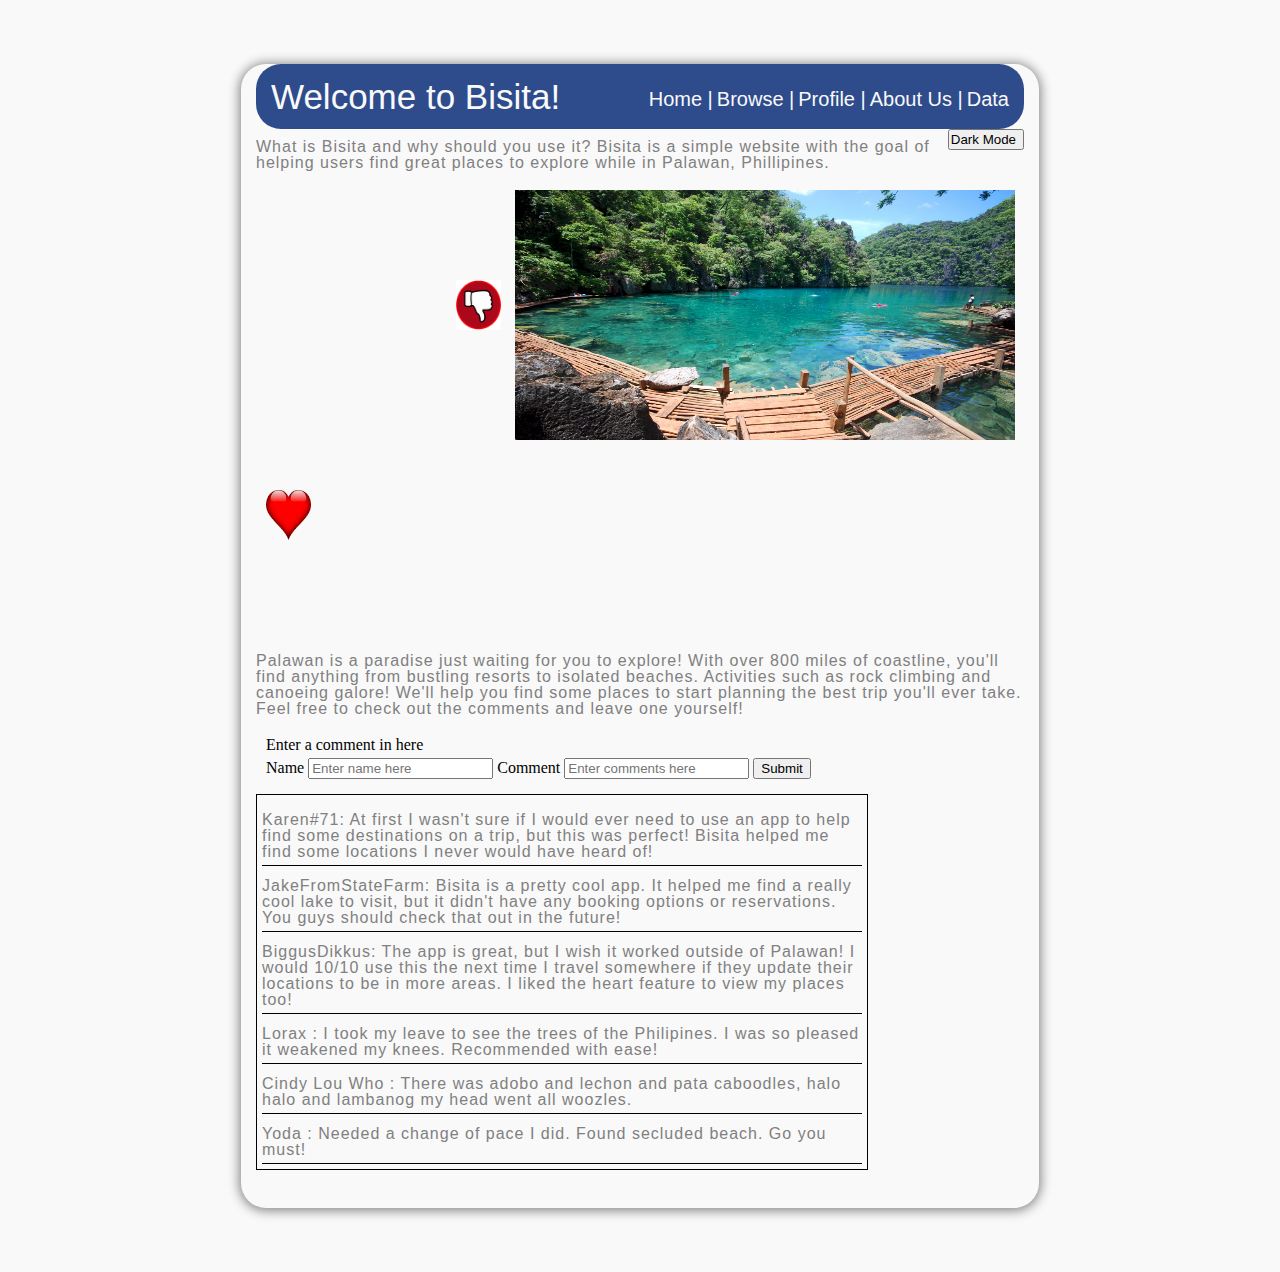
<file: index.html>
<!DOCTYPE html>
<html lang="en">
<head>
  <meta charset="UTF-8">
  <meta name="viewport" content="width=device-width, initial-scale=1.0">
  <link rel="stylesheet" href="CSS/reset.css">
  <link rel="stylesheet" href="CSS/index.css">
  <title>Bisita.co</title>
</head>
<body>
  <header>
    <nav>
      <ul>
        <li><a  href="landing-page.html"> Home |</a></li>
        <li><a  href="index.html"> Browse |</a></li>
        <li><a  href="profile.html"> Profile |</a></li>
        <li><a  href="about.html"> About Us |</a></li>
        <li><a  href="data.html"> Data </a></li>
      </ul>
    </nav>
    <h1>Welcome to Bisita!</h1>
  </header>
  <button onclick="myDarkMode()">Dark Mode</button>

  <div>
    <p>What is Bisita and why should you use it? Bisita is a simple website with the goal of helping users find great places to explore while in Palawan, Phillipines. </p>
  </div>

  <article>

    <img id="thumbDown" src="images/thumbdown.png" height=10px width=10px>
    <div id="List-of-Images"></div> 
    <img id="hearted" src="images/heart.png" height=10px width=10px>

  </article>

  <div>
    <p>Palawan is a paradise just waiting for you to explore! With over 800 miles of coastline, you'll find anything from bustling resorts to isolated beaches. Activities such as rock climbing and canoeing galore! We'll help you find some places to start planning the best trip you'll ever take. Feel free to check out the comments and leave one yourself!</p>
  </div>

  <form id = "addcomments">
    <fieldset>
      <legend>Enter a comment in here</legend>

        <label for="nameInput">Name</label>
        <input type="text" name="nameInput" placeholder="Enter name here">

        <label for="commentInput">Comment</label>
        <input type="text" name="commentInput" placeholder="Enter comments here">

        
        <input type ="submit">
    </fieldset>
  </form>

  <div>
    <ul id = "commentsection">
      <li>

        <p>Karen#71: At first I wasn't sure if I would ever need to use an app to help find some destinations on a trip, but this was perfect! Bisita helped me find some locations I never would have heard of!</p>
      </li>
      <li>
        <p>JakeFromStateFarm: Bisita is a pretty cool app. It helped me find a really cool lake to visit, but it didn't have any booking options or reservations. You guys should check that out in the future!</p>
      </li>
      <li>
        <p>BiggusDikkus: The app is great, but I wish it worked outside of Palawan! I would 10/10 use this the next time I travel somewhere if they update their locations to be in more areas. I liked the heart feature to view my places too!</p>
      </li>
      <li>
        <p>Lorax : I took my leave to see the trees of the Philipines. I was so pleased it weakened my knees. Recommended with ease!</p>
      </li>
      <li>
        <p>Cindy Lou Who : There was adobo and lechon and pata caboodles, halo halo and lambanog my head went all woozles.</p>
      </li>
      <li>
        <p>Yoda : Needed a change of pace I did. Found secluded beach. Go you must!</p>

      </li>
    </ul>
  </div>

</body>
<script src="js/index.js"></script>
</html>
</file>
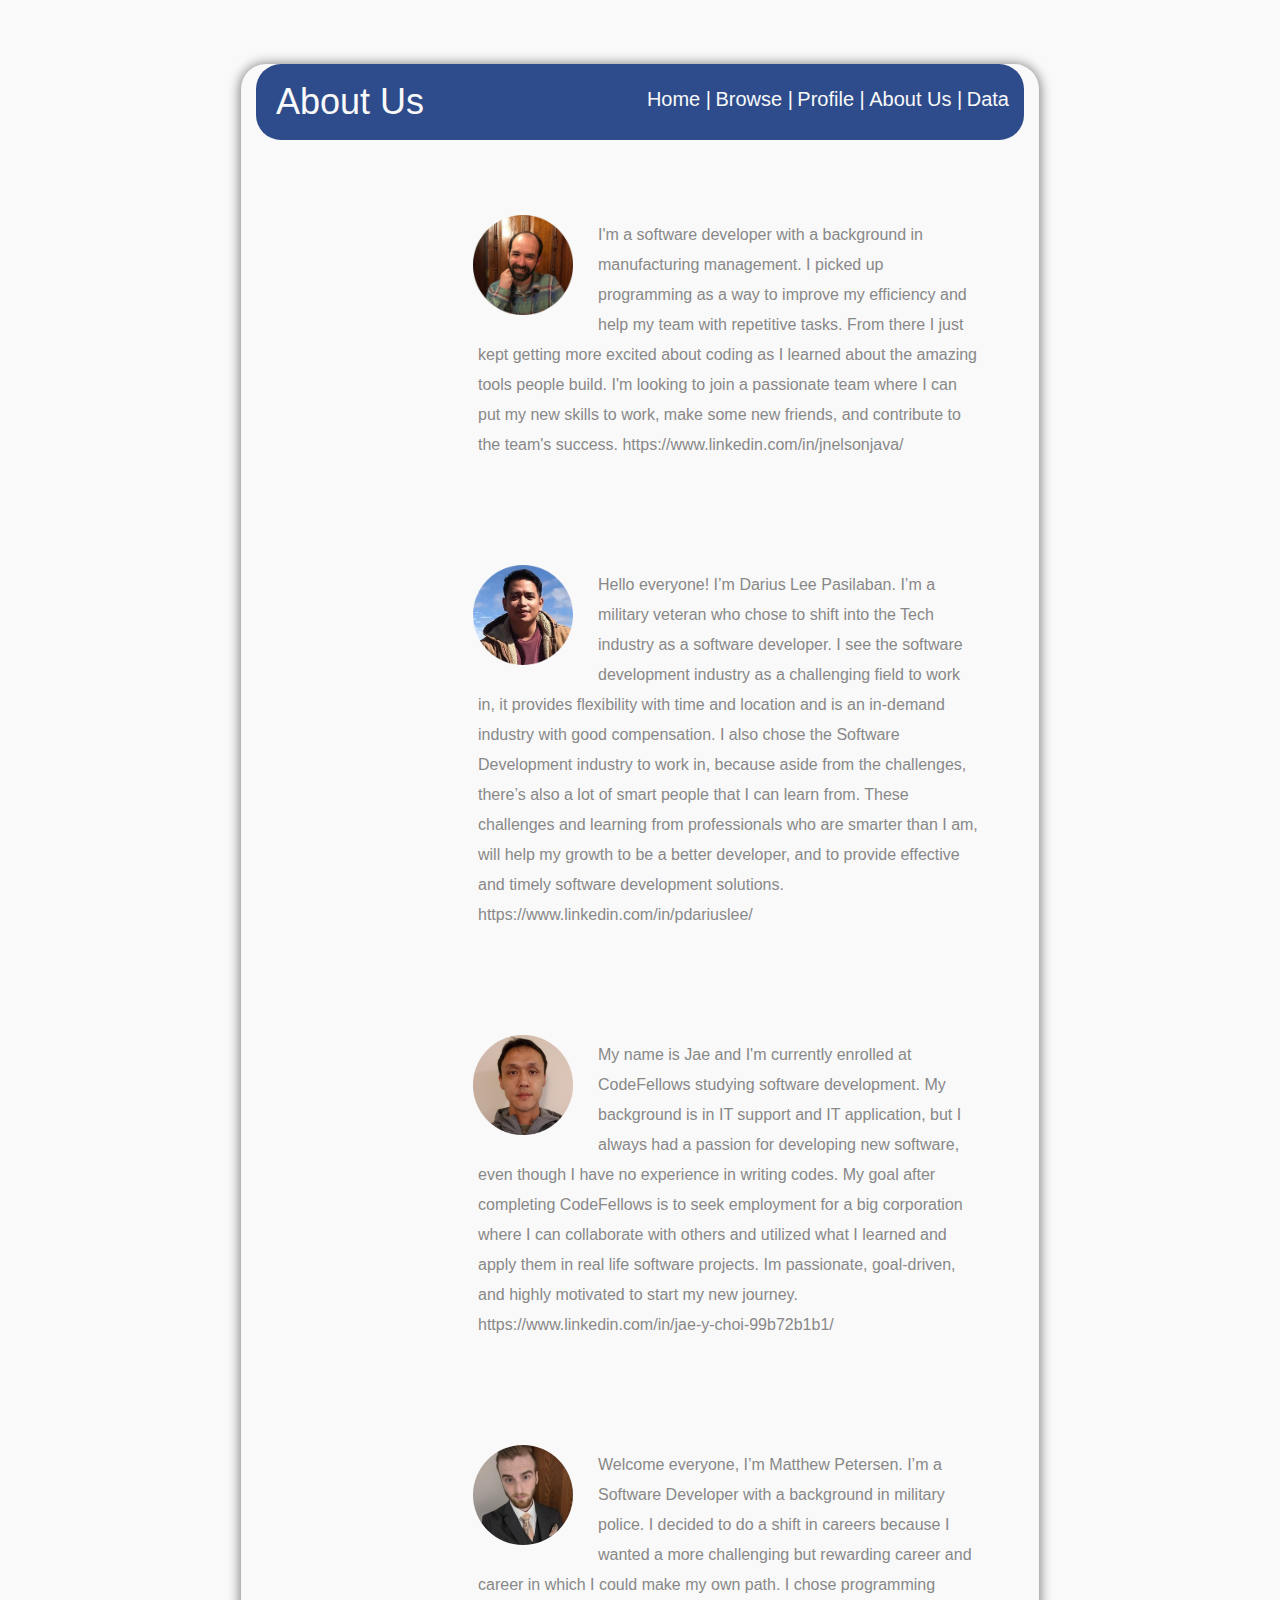
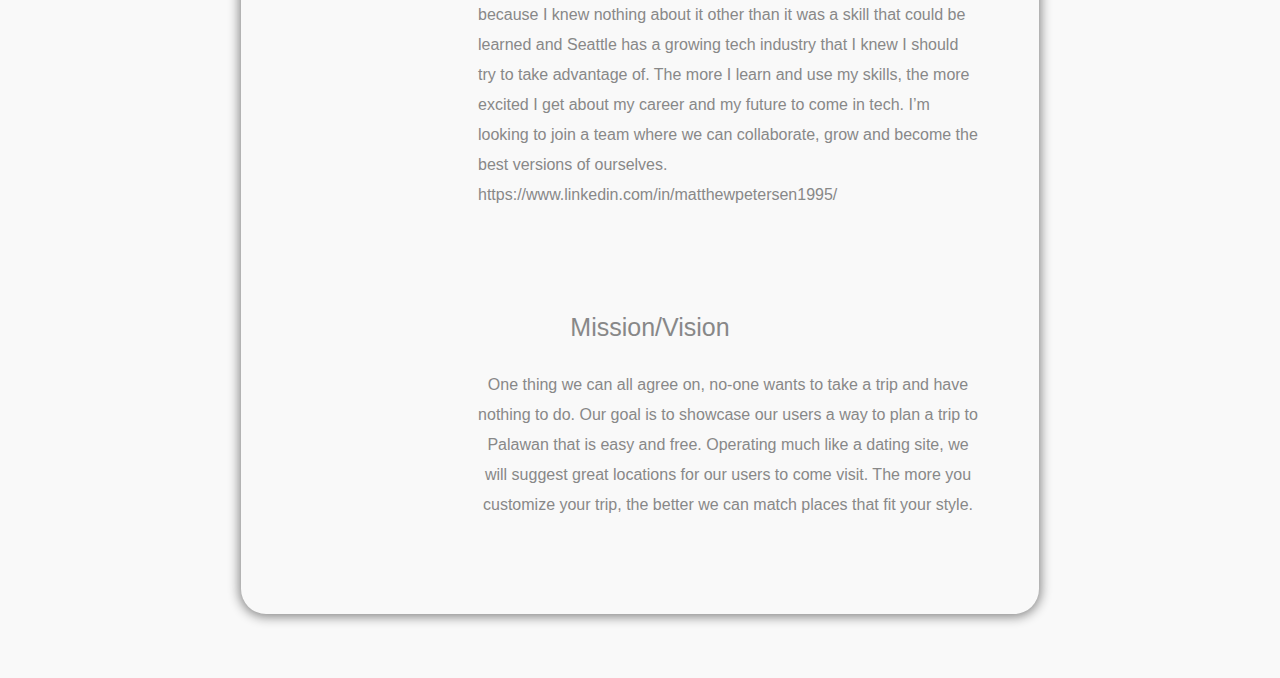
<file: about.html>
<!DOCTYPE html>
<html lang="en">

<head>
  <meta charset="UTF-8">
  <meta name="viewport" content="width=device-width, initial-scale=1.0">
  <title>Bisita.co</title>
  <link rel="stylesheet" href="CSS/reset.css">
  <link rel="stylesheet" href="CSS/about.css">
</head>

<body>

  <header>
    <nav>
      <ul>
        <li><a  href="landing-page.html"> Home |</a></li>
        <li><a  href="index.html"> Browse |</a></li>
        <li><a  href="profile.html"> Profile |</a></li>
        <li><a  href="about.html"> About Us |</a></li>
        <li><a  href="data.html"> Data </a></li>
      </ul>
    </nav>
    <h1>About Us</h1>
  </header>

  <ul>
    <li>
      <img src="images/jack.png" height="100px" width="100px" alt="">
      <p>
        I'm a software developer with a background in manufacturing management. I picked up programming as a way to improve my efficiency and help my team with repetitive tasks. From there I just kept getting more excited about coding as I learned about the amazing tools people build. I'm looking to join a passionate team where I can put my new skills to work, make some new friends, and contribute to the team's success. https://www.linkedin.com/in/jnelsonjava/
      </p>
    </li>

    <li>
      <img src="images/darius.png" height="100px" width="100px" alt="">
      <p>
        Hello everyone! I’m Darius Lee Pasilaban. I’m a military veteran who chose to shift into the Tech industry as a software developer. I see the software development industry as a challenging field to work in, it provides flexibility with time and location and is an in-demand industry with good compensation. 

        I also chose the Software Development industry to work in, because aside from the challenges, there’s also a lot of smart people that I can learn from. These challenges and learning from professionals who are smarter than I am, will help my growth to be a better developer, and to provide effective and timely software development solutions. https://www.linkedin.com/in/pdariuslee/

      </p>
    </li>

    <li>
      <img src="images/jae-choi.png" height="100px" width="100px" alt="">
      <p>
        My name is Jae and I'm currently enrolled at CodeFellows studying software development. My background is in IT support and IT application, but I always had a passion for developing new software, even though I have no experience in writing codes. My goal after completing CodeFellows is to seek employment for a big corporation where I can collaborate with others and utilized what I learned and apply them in real life software projects. Im passionate, goal-driven, and highly motivated to start my new journey. https://www.linkedin.com/in/jae-y-choi-99b72b1b1/
      </p>
    </li>

    <li>
      <img src="images/matthew.png" height="100px" width="100px" alt="">
      <p>
        Welcome everyone, I’m Matthew Petersen. I’m a Software Developer with a background in military police. I decided to do a shift in careers because I wanted a more challenging but rewarding career and career in which I could make my own path. I chose programming because I knew nothing about it other than it was a skill that could be learned and Seattle has a growing tech industry that I knew I should try to take advantage of. The more I learn and use my skills, the more excited I get about my career and my future to come in tech. I’m looking to join a team where we can collaborate, grow and become the best versions of ourselves. https://www.linkedin.com/in/matthewpetersen1995/
      </p>
      </li>

  </ul>


    
    
    
    
    <footer>
      <h2> Mission/Vision</h2>
      <p>One thing we can all agree on, no-one wants to take a trip and have nothing to do. Our goal is to showcase our users a way to plan a trip to Palawan that is easy and free. Operating much like a dating site, we will suggest great locations for our users to come visit. The more you customize your trip, the better we can match places that fit your style.</p>
    </footer>

</body>
<script src="js/about.js"></script>
</html>
</file>
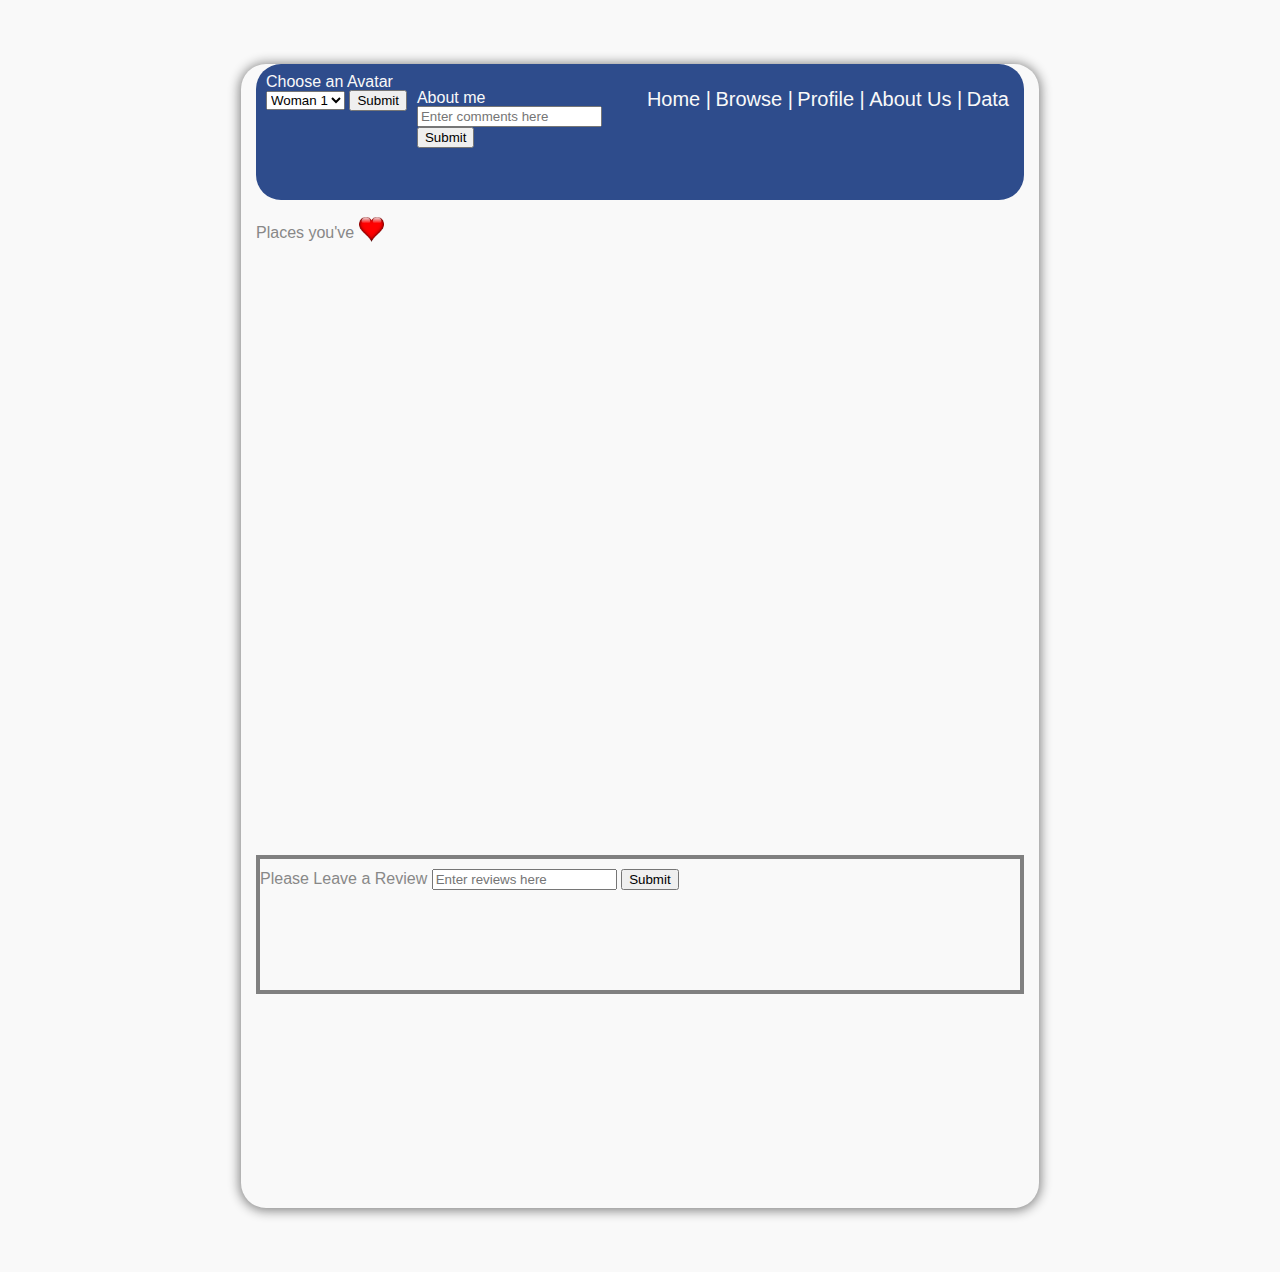
<file: profile.html>
<!DOCTYPE html>

<head>
  <title>Bisita.co</title>
  <link rel="icon" type="image/x-icon" href="./assets/favicon.ico" />
  <meta charset="utf-8" />
  <meta name="viewport" content="width=device-width, initial-scale=1" />
  <link rel="stylesheet" href="CSS/reset.css">
  <link rel="stylesheet" href="CSS/profile.css">
  <style></style>

</head>

<body>
  <header>
    <nav>
      <ul>
        <li><a href="landing-page.html"> Home |</a></li>
        <li><a href="index.html"> Browse |</a></li>
        <li><a href="profile.html"> Profile |</a></li>
        <li><a href="about.html"> About Us |</a></li>
        <li><a href="data.html"> Data </a></li>
      </ul>
    </nav>
    <div id="avatarDiv">
      <form id="avatarCreate">
        <fieldset>
          <legend>Choose an Avatar</legend>
          <label>
            <select id="avatar-selection">
            </select>
            <input type="submit">
          </label>
        </fieldset>
      </form>
    </div>

    <div id="aboutme">

      <form id="profileFormPls">
        <fieldset>
          <legend></legend>
          <label for="commentInput">About me</label>
          <input type="text" name="commentInput" placeholder="Enter comments here">
          <input type="submit">
        </fieldset>
      </form>
      <ul id="aboutmeInput">
        <li></li>
      </ul>
    </div>
  </header>

  <main>
    <div>
      <h2>Places you've </h2>
      <img src="images/heart.png" height="50px" width="50px" alt="">
      <ul>
        <li id="heartedimagelist"></li>
      </ul>
    </div>

  <div id = "reviewdiv">
    <form id ="addReview">
      <fieldset>
        <legend></legend>
        <label for="reviewInput">Please Leave a Review</label>
        <input type="text" name="reviewInput" placeholder="Enter reviews here">
        <input type="submit">
      </fieldset>
    </form>



    <ul id = "reviewadding">
      <li>
 
      </li>
    </ul> 

    <ul id="reviewsUploaded">
      <li>

      </li>
    </ul>


<!--     <ul id="reviewsUploaded"> -->
<!--       <li>

      </li> -->
<!--     </ul> -->

  </div>

  </main>

  <footer></footer>

  <script src="js/profile.js"></script>
</body>



</html>
</file>
<file: CSS/index.css>
body {
  width: 960px;
  height: 1080px;
  margin: 0 auto;
  padding-right: 15px;
  padding-left: 15px;
  background-color: #f9f9f9;
  box-shadow: 0px 1px 11px 2px #888888;
  border-radius: 25px;
  margin: 5% auto 5% auto;
  padding-bottom: 5%;
  width: 60%;
}

header {
  background-color: #2e4c8c;
  padding-left: 15px;
  border-radius: 25px;
}

nav {
  float: right;
  padding-right: 15px;
  padding-top: 25px;
}

nav > ul > li {
  display: inline;
  font-size: 20px;
}

a {
  text-decoration: none;
  color: #f9f9f9;
  font-family: Arial, Helvetica, sans-serif;
}

h1 {
  font-size: 35px;
  padding-bottom: 15px;
  padding-top: 15px;
  font-family: Arial, Helvetica, sans-serif;
  color: #f9f9f9;
}

body > div:first-of-type {
  font-family: Arial, Helvetica, sans-serif;
  padding-top: 10px;
  color: grey;
  padding-bottom: 9px;
}

article > #thumbDown {
  padding-left: 200px;
  padding-right: 10px;
  padding-bottom: 110px;
  height: 50px;
  width: 45px;
}

article > div {
  display: inline-block;
  padding-top: 10px;
  height: 300px;
  width: 500px;
}

article > div > img {
  height: 250px;
  width: 500px;
}

article > #hearted {
  padding-left: 10px;
  padding-right: 150px;
  padding-bottom: 110px;
  height: 50px;
  width: 45px;
}

article > img:last-of-type {
  height: 250px;
  width: 150px;
}

body > div:nth-last-of-type(2) {
  font-family: Arial, Helvetica, sans-serif;
  color: gray;
}

form {
  padding: 10px;
  float: left;
}

form > legend > input {
  height: 35px;
}

body > div:last-of-type {
  font-family: Arial, Helvetica, sans-serif;
  color:grey;
  border: solid black 1px;
  padding: 5px;
  width: 600px;
  float: left;
}

body > div:last-of-type > ul > li {
  padding-top: 12px;
  padding-bottom: 5px;
  border-bottom: solid black 1px;
}

button{
  float: right;
  padding-left: 1px;
}

.dark-mode {
  background-color: black;
  color: white;
}

legend {
  padding-top: 10px;
}

fieldset {
  padding-top: 5px;
  padding-bottom: 5px;
}

p {
  letter-spacing: 1px;
  font-family: Arial, Helvetica, sans-serif;
}
</file>
<file: CSS/about.css>
body {
  width: 80%;
  height: 80%;
  margin: 0 auto;
  background-color: #f9f9f9;
  padding-left: 15px;
  padding-right: 15px;
  box-shadow: 0px 1px 11px 2px #888888;
  font-family: Arial, Helvetica, sans-serif;
  color: #888888;
  border-radius: 25px;
  margin: 5% auto 5% auto;
  padding-bottom: 5%;
  width: 60%;
}

header{
  background-color: #2e4c8c;
  border-radius: 25px;
}

nav {
  float: right;
  padding-right: 15px;
  padding-top: 25px;
}

nav > ul > li {
  display: inline;
  font-size: 20px;
}

a {
  text-decoration: none;
  color: #f9f9f9;
}

h1 {
  font-size: 36px;
  padding: 20px;
  color: #f9f9f9;
}

img {
  float: left;
  padding: 25px;
}

body > ul > li {
  overflow: hidden;
  margin-left: 25%;
  margin-top: 50px;
  line-height: 30px;
}

p {
  padding: 30px;
  width: 500px;
}

h2 {
  font-size: 25px;
  color: #888888;
  padding-left: 20px;
  margin-top: 75px;
}

footer{
  text-align: center;
}

footer > p {
  color: #888888;
  margin-left: 25%;
  line-height: 30px;

}

.dark-mode {
  background-color: black;
  color: white;
}
</file>
<file: CSS/profile.css>
body {
  width: 960px;
  height: 1080px;
  margin: 0 auto;
  background-color: #f9f9f9;
  padding-left: 15px;
  padding-right: 15px;
  box-shadow: 0px 1px 11px 2px #888888;
  color: #888888;
  font-family: Arial, Helvetica, sans-serif;
  border-radius: 25px;
  margin: 5% auto 5% auto;
  padding-bottom: 5%;
  width: 60%;
}

nav {
  float: right;
  padding-right: 15px;
  padding-top: 25px;
}

nav > ul > li {
  display: inline;
  font-size: 20px;
}

a {
  text-decoration: none;
  color: #f9f9f9;
  font-family: Arial, Helvetica, sans-serif;
}

ul > li >img:hover  {
  background: url(/images/imgPlaceHold.png) no-repeat center center;
  background-size: cover;
  background-image: url(/images/imgPlaceHold2.png); width: 250px; height: 150px;
}

header {
  background-color: #2e4c8c;
  color: #f9f9f9;
  border-radius: 25px;
}

header > div:first-of-type {
  padding: 10px;
  float: left;
}

header > div > fieldset{
  width: 200px;
  font-size: large;
  padding-left: 5px;
}

header > div:last-child {
  height: 110px;
}

body > main > div:nth-child(1) {

  padding-bottom: 600px;
}

body > main > div > h2 {
  padding-top: 25px;
  padding-bottom: 10px;
  float: left;
}

body > main > div > img {
  padding-top: 17px;
  padding-left: 5px;
  padding-bottom: 10px;
  height: 25px;
  width: 25px;
}

body > main > div > ul > li > img {
  height: 150px;
  padding: 15px;
  float: left;
  width: 150px;
}


main > div > ul > li > img > p {
  font-size: 25px;
}

.dark-mode {
  background-color: black;
  color: white;
}

main > div > ul > li > img > p {
  font-size: 25px;
}

header > div > img {
  height: 70px;
  width: 90px;
}

#aboutme {
  padding-top: 26px;
}

#aboutmeInput {
  width: 550px;
  padding-top: 40px;
  padding-left: 25px;
} 

body > main > div:nth-child(2) {
  border: solid grey 4px;
  padding-bottom: 100px;
}

#addReview {
  padding-top: 10px;
}
</file>
